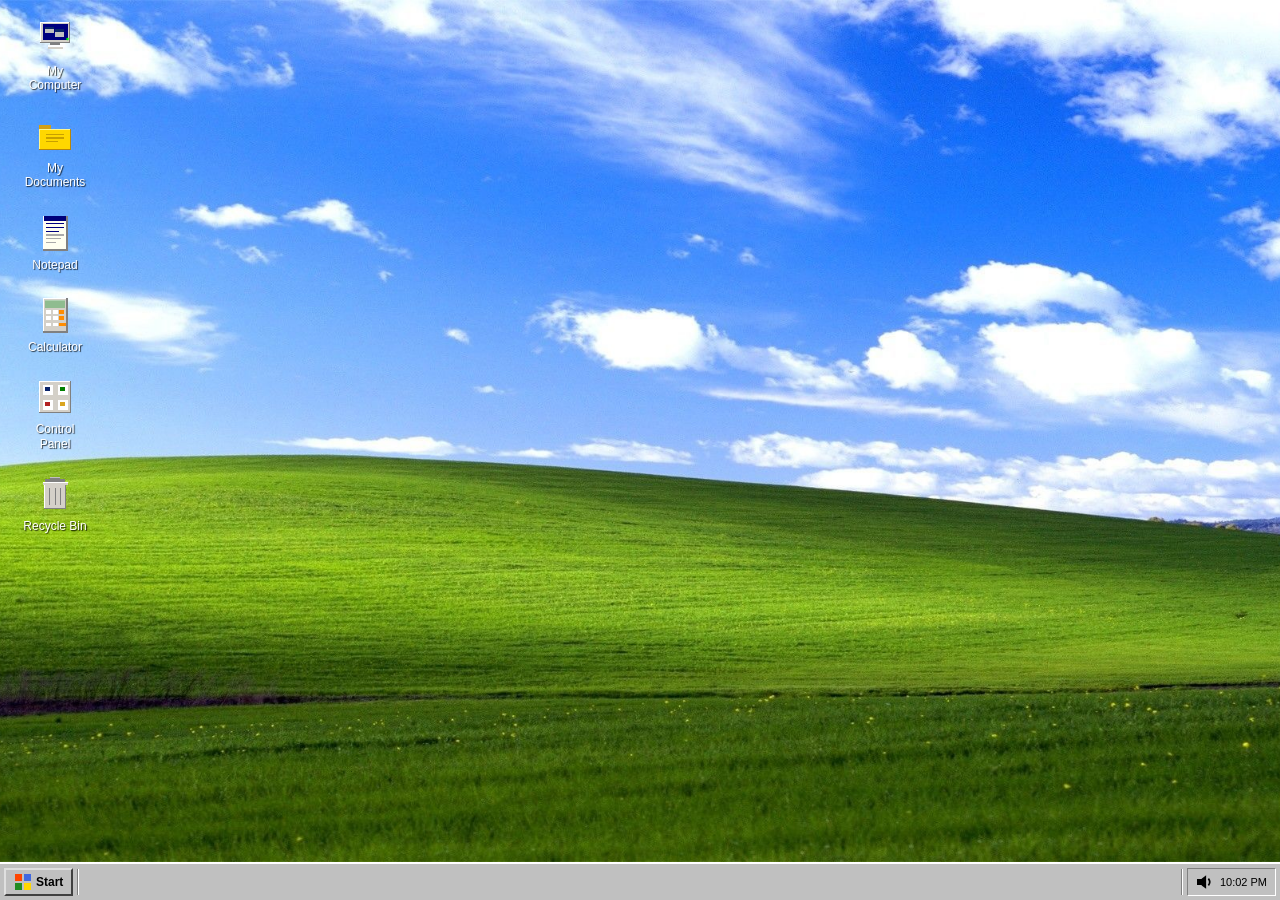
<file: index.html>
<!DOCTYPE html>
<html lang="en">
<head>
    <meta charset="UTF-8">
    <meta name="viewport" content="width=device-width, initial-scale=1.0">
    <title>Rewind</title>

    <!-- Favicon -->
    <link rel="icon" type="image/svg+xml" href="favicon.svg">
    <link rel="alternate icon" href="data:image/svg+xml,%3Csvg xmlns='http://www.w3.org/2000/svg' viewBox='0 0 16 16'%3E%3Crect width='16' height='16' fill='%23008080'/%3E%3Crect x='2' y='2' width='5' height='5' fill='%23ff4500'/%3E%3Crect x='9' y='2' width='5' height='5' fill='%234169e1'/%3E%3Crect x='2' y='9' width='5' height='5' fill='%23228b22'/%3E%3Crect x='9' y='9' width='5' height='5' fill='%23ffd700'/%3E%3C/svg%3E">

    <!-- Stylesheets -->
    <link rel="stylesheet" href="css/reset.css">
    <link rel="stylesheet" href="css/desktop.css">
    <link rel="stylesheet" href="css/windows.css">
    <link rel="stylesheet" href="css/taskbar.css">
    <link rel="stylesheet" href="css/menus.css">
    <link rel="stylesheet" href="css/applications.css">
</head>
<body>

    <!-- Desktop Workspace -->
    <div id="desktop">
        <div id="desktop-icons"></div>
    </div>

    <!-- Windows Taskbar -->
    <div id="taskbar">
        <button id="start-button">
            <img id="start-button-icon" src="" alt="">
            <span>Start</span>
        </button>

        <div id="taskbar-divider"></div>

        <div id="task-buttons"></div>

        <div id="tray-divider"></div>

        <div id="system-tray">
            <img id="tray-sound" src="" alt="Sound" title="Volume">
            <span id="tray-clock"></span>
        </div>
    </div>

    <!-- Start Menu -->
    <div id="start-menu">
        <div id="start-menu-sidebar"></div>
        <div id="start-menu-items"></div>
    </div>

    <!-- Desktop Context Menu -->
    <div id="context-menu"></div>

    <!-- Classic Shutdown Screen -->
    <div id="shutdown-screen">
        <p>It is now safe to turn off<br>your computer.</p>
    </div>

    <!-- Main Application Entry Point -->
    <script type="module" src="js/app.js"></script>

</body>
</html>
</file>
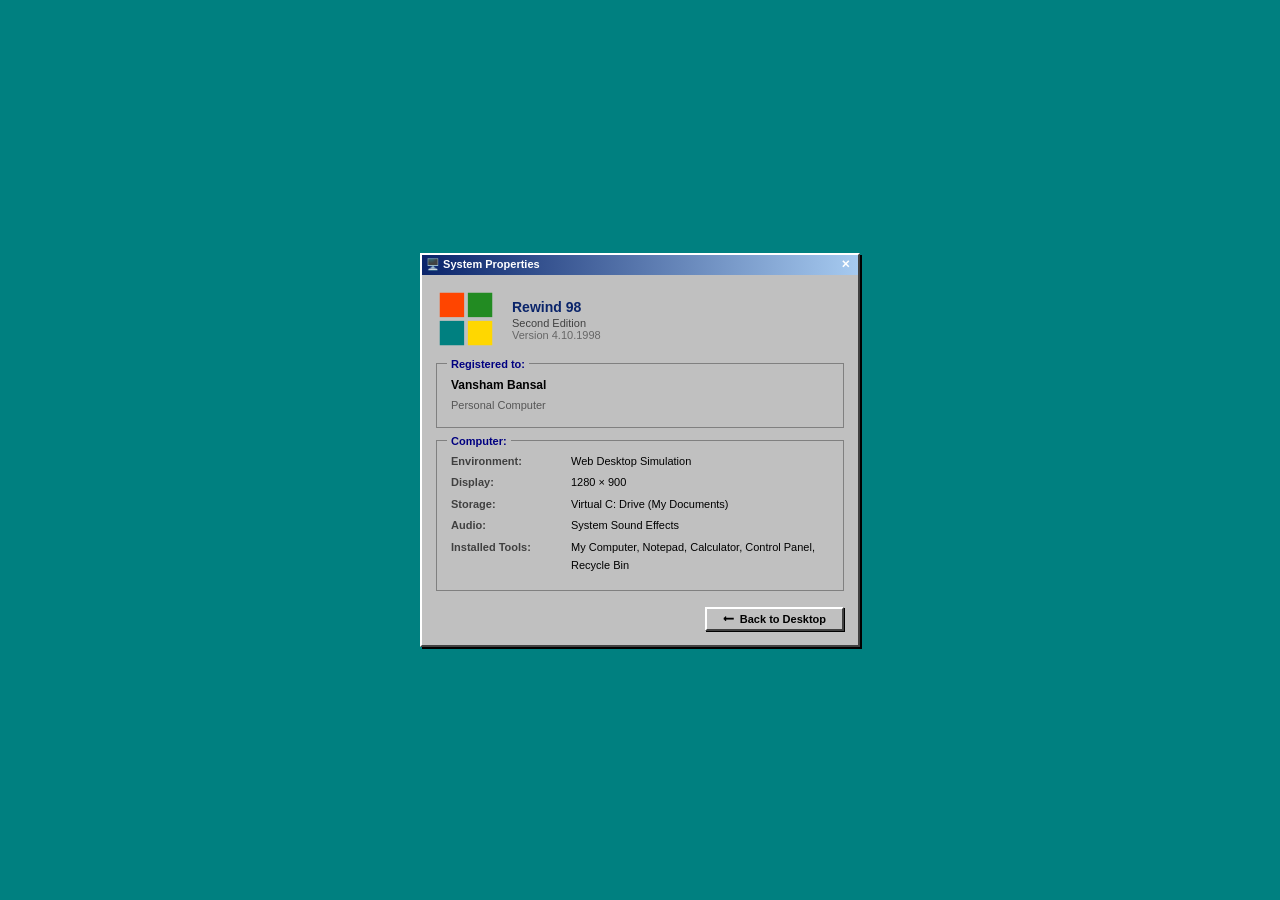
<file: system.html>
<!DOCTYPE html>
<html lang="en">
<head>
    <meta charset="UTF-8">
    <meta name="viewport" content="width=device-width, initial-scale=1.0">
    <title>System Properties - Rewind 98</title>

    <!-- Favicon -->
    <link rel="icon" type="image/svg+xml" href="favicon.svg">

    <!-- Stylesheets -->
    <link rel="stylesheet" href="css/reset.css">
    <link rel="stylesheet" href="css/desktop.css">
    <link rel="stylesheet" href="css/windows.css">

    <style>
        body {
            background-color: #008080;
            display: flex;
            align-items: center;
            justify-content: center;
            min-height: 100vh;
            padding: 20px;
            box-sizing: border-box;
            font-family: 'MS Sans Serif', Tahoma, sans-serif;
            font-size: 11px;
            color: #000;
        }

        .sys-dialog {
            width: 440px;
            max-width: 100%;
            background: #c0c0c0;
            border-top: 2px solid #fff;
            border-left: 2px solid #fff;
            border-right: 2px solid #404040;
            border-bottom: 2px solid #404040;
            box-shadow: 2px 2px 0 #000;
            display: flex;
            flex-direction: column;
        }

        .sys-titlebar {
            height: 20px;
            background: linear-gradient(90deg, #0a246a, #a6caf0);
            display: flex;
            align-items: center;
            justify-content: space-between;
            padding: 0 4px;
            color: #fff;
            font-weight: bold;
            font-size: 11px;
        }

        .sys-body {
            padding: 14px;
            display: flex;
            flex-direction: column;
            gap: 12px;
        }

        .sys-groupbox {
            background: #c0c0c0;
            border: 1px solid #808080;
            padding: 12px 14px;
            position: relative;
            line-height: 1.6;
        }

        .sys-groupbox-title {
            position: absolute;
            top: -8px;
            left: 10px;
            background: #c0c0c0;
            padding: 0 4px;
            font-weight: bold;
            color: #000080;
        }

        .sys-row {
            display: flex;
            margin-bottom: 4px;
        }

        .sys-label {
            width: 120px;
            color: #404040;
            font-weight: bold;
            flex-shrink: 0;
        }

        .sys-val {
            color: #000;
        }

        .retro-btn {
            background: #c0c0c0;
            border-top: 2px solid #fff;
            border-left: 2px solid #fff;
            border-right: 2px solid #404040;
            border-bottom: 2px solid #404040;
            padding: 4px 16px;
            font-family: inherit;
            font-size: 11px;
            cursor: pointer;
            box-shadow: 1px 1px 0 #000;
            text-decoration: none;
            color: #000;
            display: inline-flex;
            align-items: center;
            gap: 6px;
            font-weight: bold;
        }

        .retro-btn:active {
            border-top: 2px solid #404040;
            border-left: 2px solid #404040;
            border-right: 2px solid #fff;
            border-bottom: 2px solid #fff;
            box-shadow: none;
        }
    </style>
</head>
<body>

    <div class="sys-dialog">
        <!-- Titlebar -->
        <div class="sys-titlebar">
            <span>🖥️ System Properties</span>
            <a href="./" style="color:#fff;text-decoration:none;font-weight:bold;padding:0 4px;" title="Close and return to desktop">✕</a>
        </div>

        <!-- Body -->
        <div class="sys-body">
            
            <!-- Top Section: System Header with Retro Logo -->
            <div style="display:flex;gap:16px;align-items:center;">
                <!-- Classic Windows 98 4-color Logo -->
                <div style="flex-shrink:0;">
                    <svg width="60" height="60" viewBox="0 0 32 32">
                        <rect x="2" y="2" width="13" height="13" fill="#ff4500"/>
                        <rect x="17" y="2" width="13" height="13" fill="#228b22"/>
                        <rect x="2" y="17" width="13" height="13" fill="#008080"/>
                        <rect x="17" y="17" width="13" height="13" fill="#ffd700"/>
                    </svg>
                </div>
                <div>
                    <div style="font-size:14px;font-weight:bold;color:#0a246a;">Rewind 98</div>
                    <div style="color:#404040;margin-top:2px;">Second Edition</div>
                    <div style="color:#666;">Version 4.10.1998</div>
                </div>
            </div>

            <!-- Group Box 1: Registration Details -->
            <div class="sys-groupbox">
                <div class="sys-groupbox-title">Registered to:</div>
                <div style="font-weight:bold;color:#000;font-size:12px;">Vansham Bansal</div>
                <div style="color:#555;margin-top:2px;">Personal Computer</div>
            </div>

            <!-- Group Box 2: Computer & Environment -->
            <div class="sys-groupbox">
                <div class="sys-groupbox-title">Computer:</div>
                <div class="sys-row">
                    <span class="sys-label">Environment:</span>
                    <span class="sys-val">Web Desktop Simulation</span>
                </div>
                <div class="sys-row">
                    <span class="sys-label">Display:</span>
                    <span class="sys-val" id="spec-screen">1920 &times; 1080</span>
                </div>
                <div class="sys-row">
                    <span class="sys-label">Storage:</span>
                    <span class="sys-val">Virtual C: Drive (My Documents)</span>
                </div>
                <div class="sys-row">
                    <span class="sys-label">Audio:</span>
                    <span class="sys-val">System Sound Effects</span>
                </div>
                <div class="sys-row">
                    <span class="sys-label">Installed Tools:</span>
                    <span class="sys-val">My Computer, Notepad, Calculator, Control Panel, Recycle Bin</span>
                </div>
            </div>

            <!-- Bottom Row: Navigation Action -->
            <div style="display:flex;justify-content:flex-end;align-items:center;margin-top:4px;">
                <a href="./" class="retro-btn">
                    <span>&#129044;</span>
                    <span>Back to Desktop</span>
                </a>
            </div>

        </div>
    </div>

    <script>
        // Set screen resolution dynamically from browser
        document.addEventListener('DOMContentLoaded', () => {
            const screenEl = document.getElementById('spec-screen');
            if (screenEl && window.screen) {
                screenEl.textContent = `${window.screen.width} × ${window.screen.height}`;
            }
        });
    </script>
</body>
</html>
</file>
<file: css/desktop.css>
/* Desktop container filling the workspace */
#desktop {
    position: fixed;
    top: 0;
    left: 0;
    right: 0;
    bottom: 38px; /* Leave space for bottom taskbar */
    background-color: #008080; /* Windows 98 classic teal */
    background-size: cover;
    background-position: center;
    background-repeat: no-repeat;
    user-select: none;
    overflow: hidden;
    touch-action: manipulation;
}

/* Vertical grid layout for desktop icons */
#desktop-icons {
    position: absolute;
    top: 12px;
    left: 12px;
    display: flex;
    flex-direction: column;
    flex-wrap: wrap;
    align-content: flex-start;
    gap: 8px;
    height: calc(100% - 24px);
    pointer-events: none;
}

.desktop-icon {
    display: flex;
    flex-direction: column;
    align-items: center;
    width: 86px;
    padding: 6px 4px 6px;
    cursor: pointer;
    border: 1px dotted transparent;
    pointer-events: all;
    border-radius: 2px;
    touch-action: manipulation;
}

.desktop-icon:hover {
    background: rgba(0, 0, 128, 0.15);
    border-color: rgba(0, 0, 128, 0.3);
}

.desktop-icon.selected {
    background: rgba(10, 36, 106, 0.55);
    border-color: rgba(255, 255, 255, 0.4);
}

.desktop-icon.selected .desktop-icon-label {
    background: #0a246a;
    color: #fff;
}

.desktop-icon-img {
    width: 40px;
    height: 40px;
    image-rendering: pixelated;
}

.desktop-icon-label {
    margin-top: 4px;
    font-size: 12px;
    font-weight: normal;
    color: #ffffff;
    text-align: center;
    text-shadow: 1px 1px 1px rgba(0, 0, 0, 0.75);
    word-break: break-word;
    line-height: 1.2;
    padding: 1px 3px;
    letter-spacing: 0;
}

/* Drag selection rectangle */
.desktop-selection-box {
    position: absolute;
    border: 1px dotted #ffffff;
    background: rgba(10, 36, 106, 0.25);
    pointer-events: none;
    z-index: 10;
}

/* ── Mobile & Narrow Screens Responsive Rules ────────────────── */
@media (max-width: 600px) {
    #desktop-icons {
        top: 8px;
        left: 8px;
        gap: 6px;
    }
    .desktop-icon {
        width: 74px;
        padding: 4px 2px;
    }
    .desktop-icon-img {
        width: 34px;
        height: 34px;
    }
    .desktop-icon-label {
        font-size: 11px;
    }
}
</file>
<file: css/windows.css>
/* === Application Windows === */

.window {
    position: absolute;
    display: flex;
    flex-direction: column;
    background: #c0c0c0;
    border-top: 2px solid #dfdfdf;
    border-left: 2px solid #dfdfdf;
    border-right: 2px solid #404040;
    border-bottom: 2px solid #404040;
    box-shadow: 2px 2px 0 #000;
    min-width: 240px;
    min-height: 140px;
    max-width: calc(100vw - 12px);
    max-height: calc(100vh - 46px);
    box-sizing: border-box;
}

.window.minimized {
    display: none !important;
}

.window.maximized {
    left: 0 !important;
    top: 0 !important;
    width: 100% !important;
    height: 100% !important;
    border-width: 0;
    box-shadow: none;
}

/* ── Title Bar ──────────────────────────────────────────────── */

.window-titlebar {
    display: flex;
    align-items: center;
    height: 28px;
    padding: 2px 4px;
    background: linear-gradient(180deg, #0a246a 0%, #3a6ea5 100%);
    flex-shrink: 0;
    user-select: none;
    touch-action: none;
}

.window:not(.focused) .window-titlebar {
    background: linear-gradient(180deg, #808080 0%, #b0b0b0 100%);
}

.window-titlebar-icon {
    width: 18px;
    height: 18px;
    margin-right: 5px;
    flex-shrink: 0;
    display: flex;
    align-items: center;
    justify-content: center;
}

.window-titlebar-icon img {
    width: 18px;
    height: 18px;
    image-rendering: pixelated;
}

.window-titlebar-text {
    flex: 1;
    color: #fff;
    font-weight: bold;
    font-size: 12px;
    white-space: nowrap;
    overflow: hidden;
    text-overflow: ellipsis;
    padding-right: 6px;
    letter-spacing: 0;
}

.window:not(.focused) .window-titlebar-text {
    color: #d4d0c8;
}

/* ── Title Bar Buttons ──────────────────────────────────────── */

.window-titlebar-buttons {
    display: flex;
    gap: 3px;
    flex-shrink: 0;
}

.window-btn {
    width: 22px;
    height: 20px;
    display: flex;
    align-items: center;
    justify-content: center;
    background: #c0c0c0;
    border-top: 1px solid #fff;
    border-left: 1px solid #fff;
    border-right: 1px solid #404040;
    border-bottom: 1px solid #404040;
    font-size: 12px;
    font-weight: bold;
    color: #000;
    line-height: 1;
    padding: 0;
    cursor: pointer;
}

.window-btn:active {
    border-top: 1px solid #404040;
    border-left: 1px solid #404040;
    border-right: 1px solid #fff;
    border-bottom: 1px solid #fff;
    padding-top: 1px;
    padding-left: 1px;
}

.window-btn:disabled {
    opacity: 0.4;
    cursor: default;
    border: 1px solid transparent;
}

.window-btn-close {
    font-size: 14px;
}

/* ── Content Area ───────────────────────────────────────────── */

.window-content {
    flex: 1;
    position: relative;
    overflow: auto;
    background: #c0c0c0;
    min-height: 0;
}

/* ── Status Bar ─────────────────────────────────────────────── */

.window-statusbar {
    display: flex;
    align-items: center;
    height: 24px;
    padding: 0 6px;
    background: #c0c0c0;
    border-top: 1px solid #808080;
    border-left: 1px solid #808080;
    border-right: 1px solid #fff;
    border-bottom: 1px solid #fff;
    font-size: 11px;
    font-weight: normal;
    color: #404040;
    flex-shrink: 0;
    overflow: hidden;
}

.window-statusbar-text {
    overflow: hidden;
    text-overflow: ellipsis;
    white-space: nowrap;
}

/* ── Dialog Box Styles ──────────────────────────────────────── */

.dialog-overlay {
    position: fixed;
    top: 0;
    left: 0;
    right: 0;
    bottom: 0;
    background: rgba(0, 0, 0, 0.25);
    display: flex;
    align-items: center;
    justify-content: center;
    z-index: 99999;
}

.dialog {
    background: #c0c0c0;
    border-top: 2px solid #dfdfdf;
    border-left: 2px solid #dfdfdf;
    border-right: 2px solid #404040;
    border-bottom: 2px solid #404040;
    box-shadow: 2px 2px 8px rgba(0,0,0,0.6);
    min-width: 300px;
    max-width: 440px;
    display: flex;
    flex-direction: column;
}

.dialog-titlebar {
    display: flex;
    align-items: center;
    height: 26px;
    padding: 2px 4px;
    background: linear-gradient(180deg, #0a246a 0%, #3a6ea5 100%);
    color: #fff;
    font-weight: bold;
    font-size: 11px;
}

.dialog-titlebar-text {
    flex: 1;
    overflow: hidden;
    text-overflow: ellipsis;
    white-space: nowrap;
}

.dialog-titlebar-close {
    width: 18px;
    height: 18px;
    background: #c0c0c0;
    border-top: 1px solid #fff;
    border-left: 1px solid #fff;
    border-right: 1px solid #404040;
    border-bottom: 1px solid #404040;
    font-size: 12px;
    font-weight: bold;
    color: #000;
    cursor: pointer;
    display: flex;
    align-items: center;
    justify-content: center;
    line-height: 1;
}

.dialog-body {
    display: flex;
    align-items: center;
    gap: 12px;
    padding: 16px;
    font-size: 11px;
    font-weight: normal;
    color: #000;
}

.dialog-icon {
    font-size: 28px;
    flex-shrink: 0;
}

.dialog-message {
    flex: 1;
    line-height: 1.4;
    word-break: break-word;
}

.dialog-input {
    width: 100%;
    margin-top: 8px;
    padding: 4px;
    border-top: 1px solid #808080;
    border-left: 1px solid #808080;
    border-right: 1px solid #fff;
    border-bottom: 1px solid #fff;
    font-family: inherit;
    font-size: 11px;
    font-weight: normal;
    background: #fff;
    outline: none;
    box-sizing: border-box;
}

.dialog-buttons {
    display: flex;
    justify-content: center;
    gap: 8px;
    padding: 0 12px 14px;
}

.dialog-btn {
    min-width: 72px;
    height: 24px;
    background: #c0c0c0;
    border-top: 1px solid #fff;
    border-left: 1px solid #fff;
    border-right: 1px solid #404040;
    border-bottom: 1px solid #404040;
    font-size: 11px;
    font-weight: normal;
    font-family: inherit;
    cursor: pointer;
    box-shadow: 1px 1px 0 #000;
}

.dialog-btn:active {
    border-top: 1px solid #404040;
    border-left: 1px solid #404040;
    border-right: 1px solid #fff;
    border-bottom: 1px solid #fff;
    padding-top: 1px;
    padding-left: 1px;
}

/* ── Mobile & Narrow Screens Responsive Rules ────────────────── */
@media (max-width: 600px) {
    .window {
        min-width: 200px;
        min-height: 120px;
    }
    .window-titlebar {
        height: 30px;
    }
    .window-btn {
        width: 24px;
        height: 22px;
        font-size: 13px;
    }
    .dialog {
        max-width: calc(100vw - 20px) !important;
        box-sizing: border-box;
    }
}
</file>
<file: css/taskbar.css>
/* === Taskbar === */

#taskbar {
    position: fixed;
    bottom: 0;
    left: 0;
    right: 0;
    height: 38px;
    background: #c0c0c0;
    border-top: 2px solid #fff;
    display: flex;
    align-items: center;
    z-index: 9999;
    padding: 3px 4px;
    box-sizing: border-box;
    user-select: none;
}

/* ── Start Button ───────────────────────────────────────────── */

#start-button {
    display: flex;
    align-items: center;
    gap: 4px;
    height: 28px;
    padding: 0 8px;
    background: #c0c0c0;
    border-top: 2px solid #dfdfdf;
    border-left: 2px solid #dfdfdf;
    border-right: 2px solid #404040;
    border-bottom: 2px solid #404040;
    font-weight: 600;
    font-size: 12px;
    font-family: inherit;
    color: #000;
    flex-shrink: 0;
    cursor: pointer;
    letter-spacing: 0;
}

#start-button:hover {
    background: #d4d0c8;
}

#start-button:active,
#start-button.active {
    border-top: 2px solid #404040;
    border-left: 2px solid #404040;
    border-right: 2px solid #dfdfdf;
    border-bottom: 2px solid #dfdfdf;
    padding-top: 2px;
    padding-left: 9px;
    padding-right: 7px;
    background: #b0b0b0;
}

#start-button-icon {
    width: 18px;
    height: 18px;
    image-rendering: pixelated;
}

/* ── Taskbar Divider (after Start button) ───────────────────── */

#taskbar-divider {
    width: 2px;
    height: 26px;
    margin: 0 4px;
    border-left: 1px solid #808080;
    border-right: 1px solid #fff;
    flex-shrink: 0;
}

/* ── Task Buttons ───────────────────────────────────────────── */

#task-buttons {
    flex: 1;
    display: flex;
    align-items: center;
    gap: 3px;
    overflow: hidden;
    min-width: 0;
}

.task-button {
    display: flex;
    align-items: center;
    gap: 4px;
    height: 28px;
    padding: 0 8px;
    max-width: 180px;
    min-width: 60px;
    background: #c0c0c0;
    border-top: 2px solid #dfdfdf;
    border-left: 2px solid #dfdfdf;
    border-right: 2px solid #404040;
    border-bottom: 2px solid #404040;
    font-size: 11px;
    font-weight: normal;
    color: #000;
    white-space: nowrap;
    overflow: hidden;
    text-overflow: ellipsis;
    cursor: pointer;
    flex-shrink: 1;
}

.task-button.active {
    background: #d4d0c8;
    background-image: radial-gradient(#ffffff 15%, transparent 16%), radial-gradient(#ffffff 15%, transparent 16%);
    background-size: 4px 4px;
    background-position: 0 0, 2px 2px;
    border-top: 2px solid #404040;
    border-left: 2px solid #404040;
    border-right: 2px solid #dfdfdf;
    border-bottom: 2px solid #dfdfdf;
    font-weight: 600;
    padding-top: 2px;
    padding-left: 9px;
    padding-right: 7px;
}

.task-button-icon {
    width: 18px;
    height: 18px;
    flex-shrink: 0;
    image-rendering: pixelated;
}

.task-button-label {
    overflow: hidden;
    text-overflow: ellipsis;
    white-space: nowrap;
    font-size: 11px;
    font-weight: inherit;
}

/* ── System Tray Divider ────────────────────────────────────── */

#tray-divider {
    width: 2px;
    height: 26px;
    margin: 0 4px;
    border-left: 1px solid #808080;
    border-right: 1px solid #fff;
    flex-shrink: 0;
}

/* ── System Tray ────────────────────────────────────────────── */

#system-tray {
    display: flex;
    align-items: center;
    gap: 6px;
    height: 28px;
    padding: 0 8px;
    background: #c0c0c0;
    border-top: 1px solid #808080;
    border-left: 1px solid #808080;
    border-right: 1px solid #fff;
    border-bottom: 1px solid #fff;
    flex-shrink: 0;
    cursor: pointer;
}

#system-tray:hover {
    background: #d4d0c8;
}

#tray-sound {
    width: 18px;
    height: 18px;
    cursor: pointer;
    display: block;
    pointer-events: auto !important;
}

#tray-sound:hover {
    filter: brightness(1.25);
}

#tray-clock {
    font-size: 11px;
    color: #000;
    cursor: pointer;
    font-family: inherit;
    font-weight: normal;
    user-select: none;
}

#tray-clock:hover {
    color: #0a246a;
}

/* ── Tray Popups (Volume & Calendar) ────────────────────────── */
.tray-popup {
    position: fixed;
    bottom: 42px;
    right: 8px;
    background: #c0c0c0;
    border-top: 2px solid #fff;
    border-left: 2px solid #fff;
    border-right: 2px solid #404040;
    border-bottom: 2px solid #404040;
    box-shadow: 2px 2px 6px rgba(0,0,0,0.5);
    z-index: 100000;
    display: none;
    font-size: 11px;
}

.tray-popup.open {
    display: block;
}

/* ── Mobile & Narrow Screens Responsive Rules ────────────────── */
@media (max-width: 600px) {
    .task-button {
        max-width: 90px;
        min-width: 36px;
        padding: 0 4px;
    }
    .task-button-label {
        font-size: 10px;
    }
    #system-tray {
        padding: 0 4px;
        gap: 3px;
    }
    #tray-clock {
        font-size: 10px;
        padding-left: 2px;
    }
    .tray-popup {
        right: 4px;
        max-width: calc(100vw - 12px);
    }
}
</file>
<file: css/menus.css>
/* === Start Menu === */

#start-menu {
    position: fixed;
    bottom: 38px; /* taskbar height */
    left: 0;
    background: #c0c0c0;
    border-top: 2px solid #fff;
    border-left: 2px solid #fff;
    border-right: 2px solid #404040;
    border-bottom: 0;
    display: none;
    z-index: 10000;
    box-shadow: 2px -1px 4px rgba(0, 0, 0, 0.3);
}

#start-menu.open {
    display: flex;
}

/* ── Sidebar ────────────────────────────────────────────────── */

#start-menu-sidebar {
    width: 28px;
    background: linear-gradient(to top, #0a246a, #3a6ea5);
    flex-shrink: 0;
    display: flex;
    align-items: flex-end;
    justify-content: center;
    padding-bottom: 8px;
}

#start-menu-sidebar::after {
    content: "REWIND";
    color: #c0c0c0;
    font-weight: bold;
    font-size: 14px;
    letter-spacing: 3px;
    writing-mode: vertical-rl;
    transform: rotate(180deg);
}

/* ── Menu Items ─────────────────────────────────────────────── */

#start-menu-items {
    padding: 3px 0;
    min-width: 210px;
}

.start-menu-item {
    display: flex;
    align-items: center;
    gap: 10px;
    padding: 6px 18px 6px 10px;
    cursor: pointer;
    font-size: 12px;
    color: #000;
    white-space: nowrap;
}

.start-menu-item:hover {
    background: #0a246a;
    color: #fff;
}

.start-menu-item img {
    width: 22px;
    height: 22px;
    image-rendering: pixelated;
    flex-shrink: 0;
}

.start-menu-separator {
    height: 0;
    border-top: 1px solid #808080;
    border-bottom: 1px solid #fff;
    margin: 4px 6px;
}


/* === Context Menu === */

#context-menu {
    position: fixed;
    background: #c0c0c0;
    border-top: 2px solid #fff;
    border-left: 2px solid #fff;
    border-right: 2px solid #404040;
    border-bottom: 2px solid #404040;
    min-width: 180px;
    display: none;
    z-index: 10001;
    padding: 3px 0;
    box-shadow: 2px 2px 6px rgba(0, 0, 0, 0.35);
    user-select: none;
}

#context-menu.open {
    display: block;
}

.context-menu-item {
    display: flex;
    align-items: center;
    justify-content: space-between;
    padding: 5px 16px 5px 12px;
    cursor: pointer;
    font-size: 12px;
    color: #000;
    white-space: nowrap;
    position: relative;
}

.context-menu-item:hover {
    background: #0a246a;
    color: #fff;
}

.context-menu-item .menu-arrow {
    font-size: 10px;
    margin-left: 12px;
}

.context-menu-separator {
    height: 0;
    border-top: 1px solid #808080;
    border-bottom: 1px solid #fff;
    margin: 3px 4px;
}

/* === Submenu === */
.context-submenu {
    position: absolute;
    top: -2px;
    left: 100%;
    background: #c0c0c0;
    border-top: 2px solid #fff;
    border-left: 2px solid #fff;
    border-right: 2px solid #404040;
    border-bottom: 2px solid #404040;
    min-width: 160px;
    display: none;
    padding: 3px 0;
    box-shadow: 2px 2px 6px rgba(0,0,0,0.35);
}

.context-menu-item:hover > .context-submenu {
    display: block;
}
</file>
<file: css/applications.css>
/* === Application Specific Styles === */

/* ── Common App Menu Bar ────────────────────────────────────── */
.app-menubar {
    display: flex;
    flex-wrap: wrap;
    background: #c0c0c0;
    border-bottom: 1px solid #808080;
    padding: 2px 4px;
    font-size: 11px;
    font-weight: normal;
    user-select: none;
    flex-shrink: 0;
    gap: 2px;
}

.app-menu-item {
    padding: 2px 6px;
    cursor: pointer;
    color: #000;
    border: 1px solid transparent;
}

.app-menu-item:hover {
    background: #0a246a;
    color: #fff;
}

/* ── Common App Toolbar ─────────────────────────────────────── */
.app-toolbar {
    display: flex;
    flex-wrap: wrap;
    align-items: center;
    gap: 4px;
    background: #c0c0c0;
    border-bottom: 1px solid #808080;
    padding: 3px 6px;
    flex-shrink: 0;
}

.app-toolbar-btn {
    display: flex;
    align-items: center;
    gap: 4px;
    padding: 2px 7px;
    height: 24px;
    background: #c0c0c0;
    border-top: 1px solid #fff;
    border-left: 1px solid #fff;
    border-right: 1px solid #404040;
    border-bottom: 1px solid #404040;
    font-size: 11px;
    font-weight: normal;
    font-family: inherit;
    cursor: pointer;
    box-shadow: 1px 1px 0 #000;
}

.app-toolbar-btn:disabled {
    opacity: 0.45;
    cursor: default;
    border: 1px solid transparent;
    box-shadow: none;
}

.app-toolbar-btn:not(:disabled):active {
    border-top: 1px solid #404040;
    border-left: 1px solid #404040;
    border-right: 1px solid #fff;
    border-bottom: 1px solid #fff;
    padding-top: 3px;
    padding-left: 8px;
}

.app-toolbar-btn img {
    width: 16px;
    height: 16px;
    image-rendering: pixelated;
}

.app-toolbar-sep {
    width: 2px;
    height: 18px;
    border-left: 1px solid #808080;
    border-right: 1px solid #fff;
    margin: 0 3px;
}

/* ── Address Bar ────────────────────────────────────────────── */
.app-addressbar {
    display: flex;
    align-items: center;
    gap: 6px;
    background: #c0c0c0;
    border-bottom: 1px solid #808080;
    padding: 3px 6px;
    font-size: 11px;
    font-weight: normal;
    flex-shrink: 0;
}

.app-addressbar-label {
    color: #404040;
    font-weight: normal;
}

.app-addressbar-input-wrap {
    flex: 1;
    display: flex;
    align-items: center;
    background: #fff;
    border-top: 1px solid #808080;
    border-left: 1px solid #808080;
    border-right: 1px solid #fff;
    border-bottom: 1px solid #fff;
    padding: 2px 6px;
    gap: 6px;
}

.app-addressbar-icon {
    width: 16px;
    height: 16px;
    image-rendering: pixelated;
}

.app-addressbar-input {
    flex: 1;
    border: none;
    outline: none;
    font-family: inherit;
    font-size: 11px;
    font-weight: normal;
    background: transparent;
    padding: 0;
}

/* ── File Explorer / My Computer ────────────────────────────── */
.explorer-container {
    display: flex;
    flex-direction: column;
    height: 100%;
    background: #c0c0c0;
}

.explorer-view {
    flex: 1;
    background: #fff;
    overflow-y: auto;
    padding: 8px;
    display: flex;
    flex-wrap: wrap;
    align-content: flex-start;
    gap: 8px;
}

.explorer-item {
    display: flex;
    flex-direction: column;
    align-items: center;
    width: 80px;
    padding: 4px;
    cursor: pointer;
    border: 1px dotted transparent;
    text-align: center;
    border-radius: 2px;
}

.explorer-item:hover {
    background: #e4ecf8;
}

.explorer-item.selected {
    background: #0a246a;
    border-color: #ffd700;
}

.explorer-item.selected .explorer-item-name {
    color: #fff;
}

.explorer-item-icon {
    width: 34px;
    height: 34px;
    margin-bottom: 3px;
    image-rendering: pixelated;
}

.explorer-item-name {
    font-size: 11px;
    font-weight: normal;
    color: #000;
    word-break: break-word;
    line-height: 1.2;
    max-width: 76px;
}

.explorer-empty {
    width: 100%;
    height: 100%;
    display: flex;
    align-items: center;
    justify-content: center;
    color: #808080;
    font-size: 12px;
    font-style: italic;
}

/* ── Mobile & Narrow Screens Responsive Rules ────────────────── */
@media (max-width: 600px) {
    .cp-tab-btn {
        padding: 3px 5px !important;
        font-size: 10px !important;
    }
    .explorer-view {
        padding: 6px;
        gap: 6px;
    }
    .explorer-item {
        width: 70px;
    }
    .explorer-item-name {
        font-size: 10px;
    }
}
</file>
